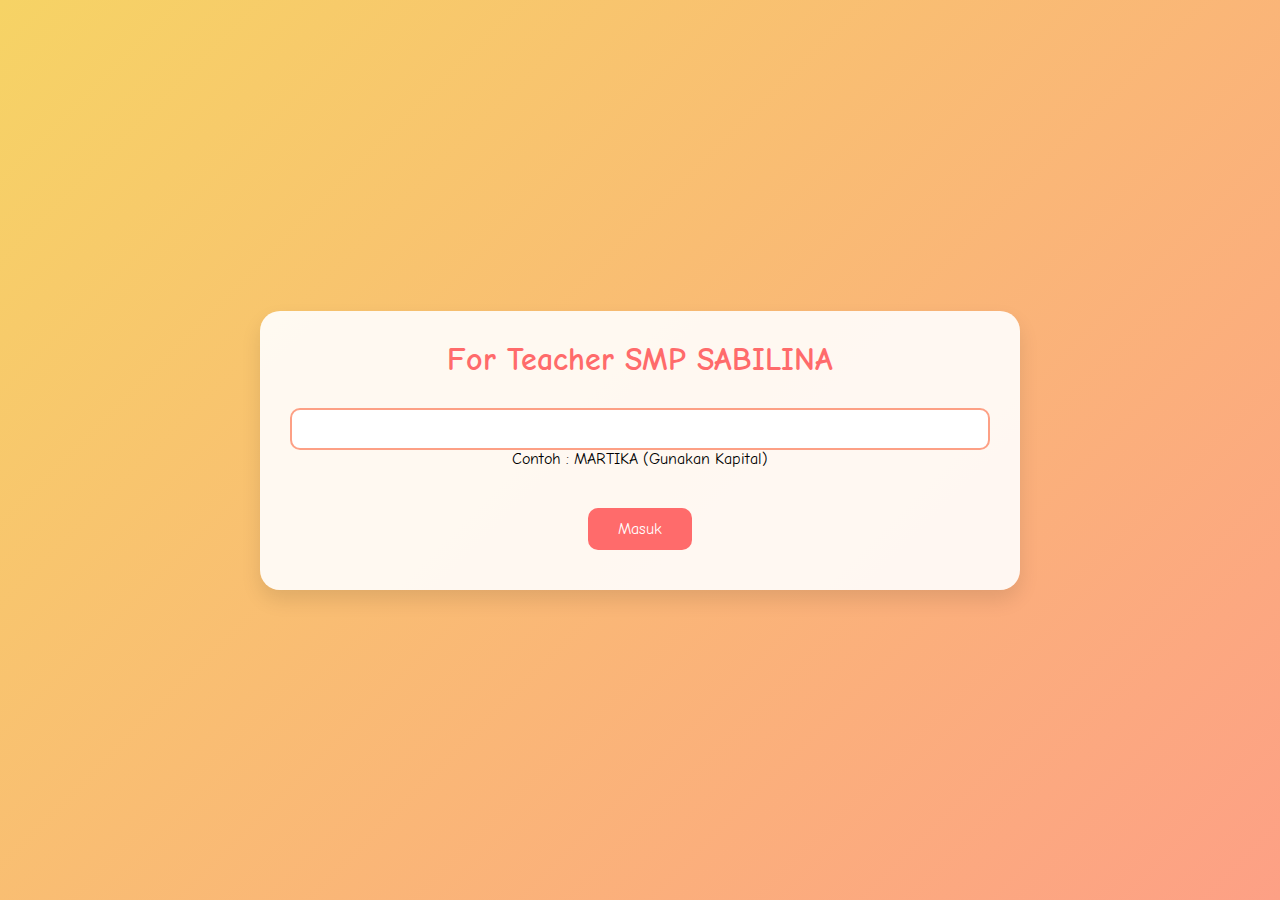
<file: index.html>
<!DOCTYPE html>
<html lang="en">
<head>
    <meta charset="UTF-8">
    <meta name="viewport" content="width=device-width, initial-scale=1.0">
    <title>SMP SWASTA SABILINA</title>
    <link href="https://fonts.googleapis.com/css2?family=Comic+Neue:wght@400;700&display=swap" rel="stylesheet">
    <link rel="stylesheet" href="style.css">
</head>
<body>
    <div class="container">
        <div class="login-box">
            <h2>For Teacher SMP SABILINA</h2>
            <form id="loginForm">
                <div class="input-group">
                    <input type="text" id="teacherName" required>
                    <label>Contoh : MARTIKA (Gunakan Kapital)</label>
                </div>
                <button type="submit" class="btn">Masuk</button>
            </form>
        </div>
    </div>
    <script src="script.js"></script>
</body>
</html>
</file>
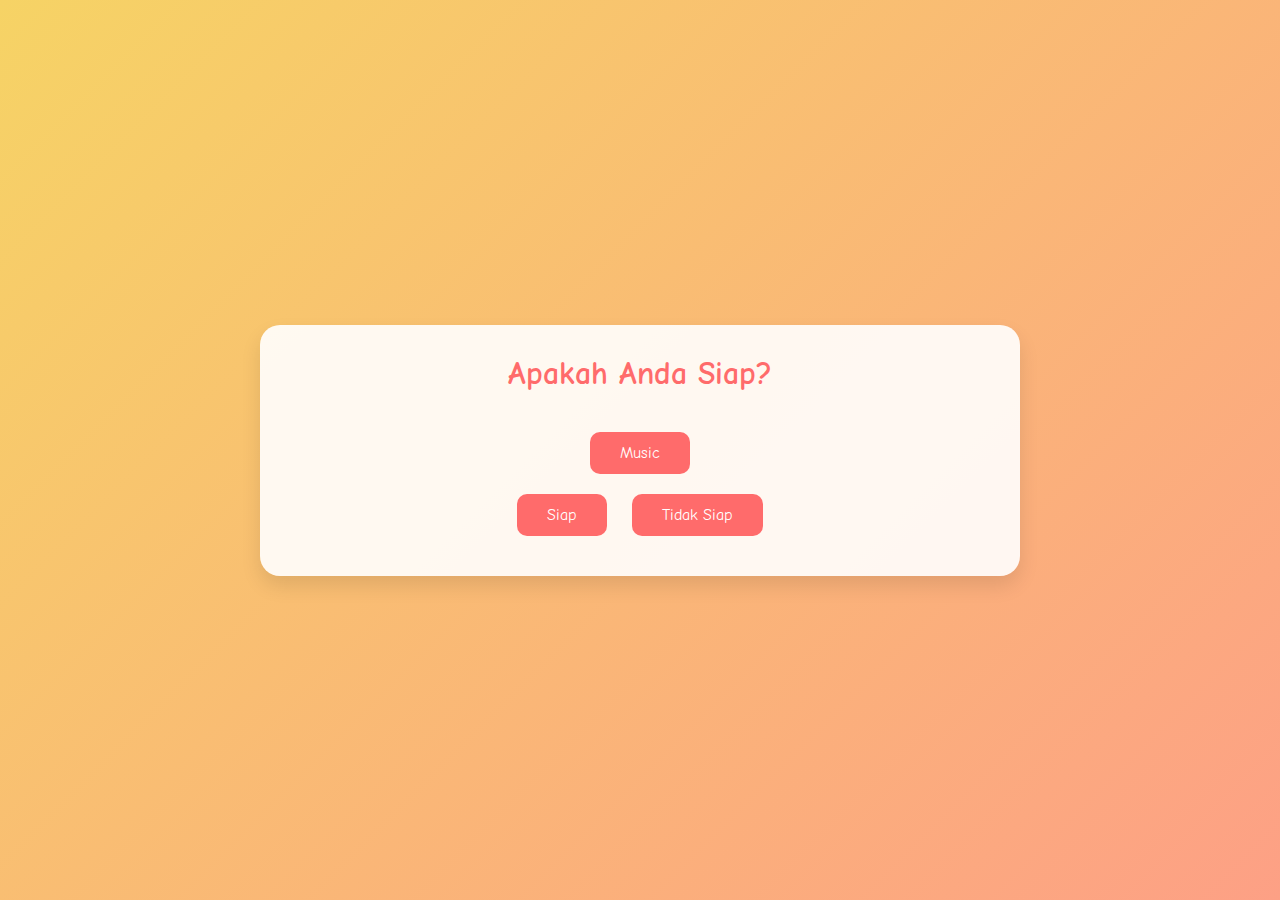
<file: page2.html>
<!DOCTYPE html>
<html lang="en">
<head>
    <meta charset="UTF-8">
    <meta name="viewport" content="width=device-width, initial-scale=1.0">
    <title>SMP SWASTA SABILINA</title>
    <link href="https://fonts.googleapis.com/css2?family=Comic+Neue:wght@400;700&display=swap" rel="stylesheet">
    <link rel="stylesheet" href="style.css">
</head>
<body>
    <div class="container">
        <div class="music-box">
            <h2>Apakah Anda Siap?</h2>
            <button id="playMusic" class="btn">Music</button>
            <div class="choice-buttons">
                <button id="readyBtn" class="btn">Siap</button>
                <button id="notReadyBtn" class="btn">Tidak Siap</button>
            </div>
        </div>
    </div>
    <audio id="bgMusic" src="music.mp3"></audio>
    <script src="page2.js"></script>
</body>
</html>
</file>
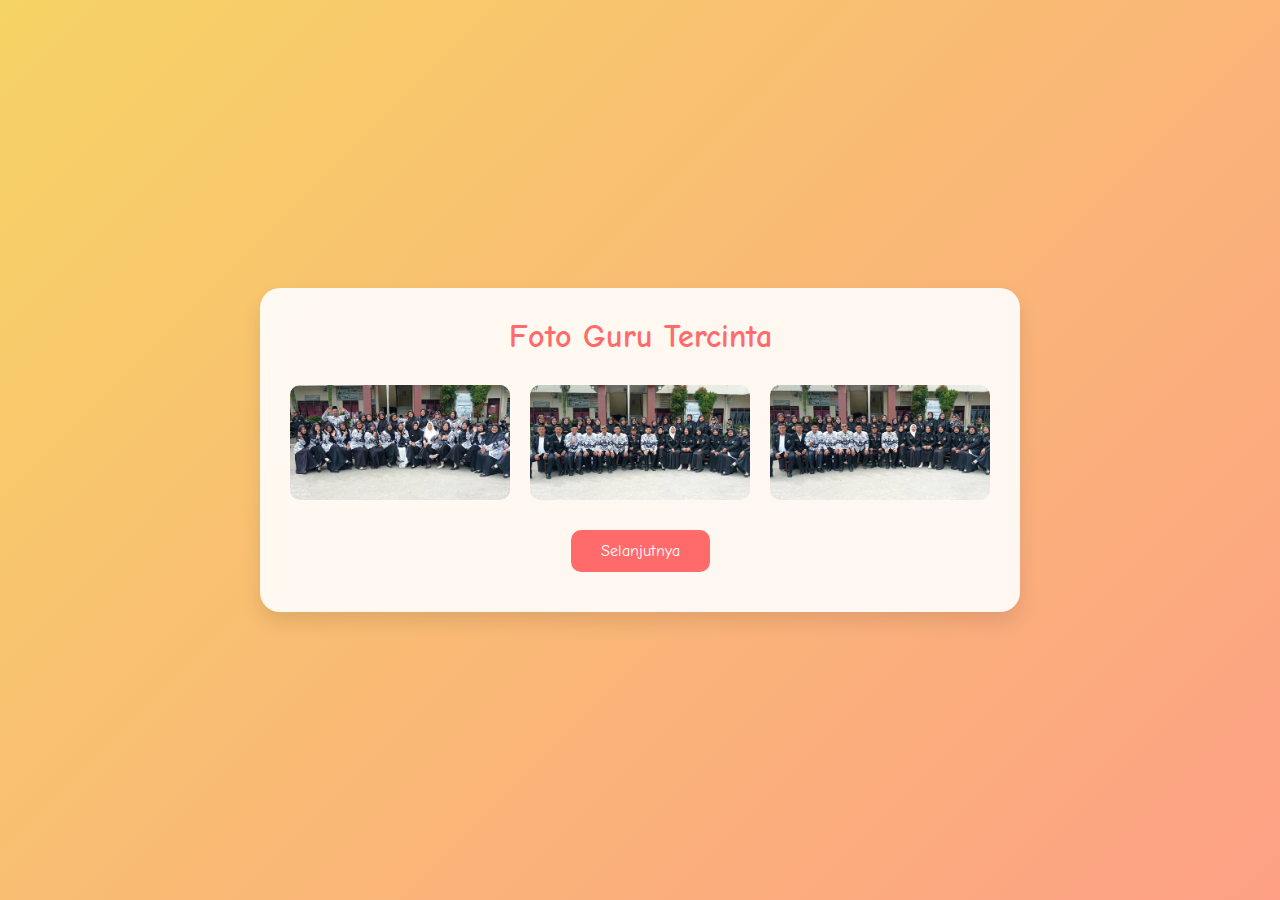
<file: page3.html>
<!DOCTYPE html>
<html lang="en">
<head>
    <meta charset="UTF-8">
    <meta name="viewport" content="width=device-width, initial-scale=1.0">
    <title>SMP SWASTA SABILINA</title>
    <link href="https://fonts.googleapis.com/css2?family=Comic+Neue:wght@400;700&display=swap" rel="stylesheet">
    <link rel="stylesheet" href="style.css">
</head>
<body>
    <div class="container">
        <div class="gallery">
            <h2>Foto Guru Tercinta</h2>
            <div class="photo-container">
                <!-- Photos will be added dynamically via JavaScript -->
            </div>
            <button id="nextBtn" class="btn">Selanjutnya</button>
        </div>
    </div>
    <script src="page3.js"></script>
</body>
</html>
</file>
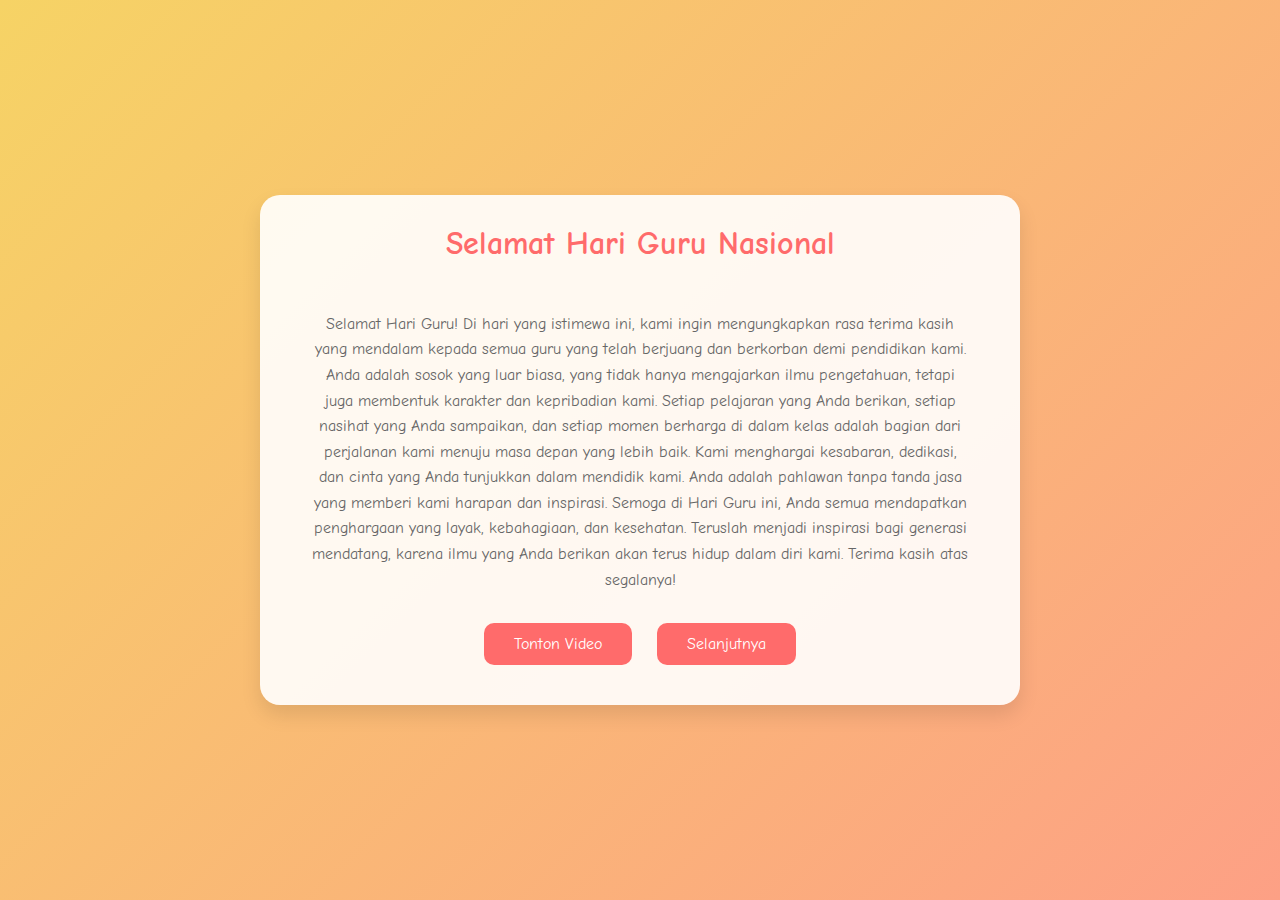
<file: page4.html>
<!DOCTYPE html>
<html lang="en">
<head>
    <meta charset="UTF-8">
    <meta name="viewport" content="width=device-width, initial-scale=1.0">
    <title>Ucapan Hari Guru</title>
    <link href="https://fonts.googleapis.com/css2?family=Comic+Neue:wght@400;700&display=swap" rel="stylesheet">
    <link rel="stylesheet" href="style.css">
</head>
<body>
    <div class="container">
        <div class="greeting-card">
            <h2>Selamat Hari Guru Nasional</h2>
            <div class="message">
                <p>Selamat Hari Guru! Di hari yang istimewa ini, kami ingin mengungkapkan rasa terima kasih yang mendalam kepada semua guru yang telah berjuang dan berkorban demi pendidikan kami. Anda adalah sosok yang luar biasa, yang tidak hanya mengajarkan ilmu pengetahuan, tetapi juga membentuk karakter dan kepribadian kami. 

Setiap pelajaran yang Anda berikan, setiap nasihat yang Anda sampaikan, dan setiap momen berharga di dalam kelas adalah bagian dari perjalanan kami menuju masa depan yang lebih baik. Kami menghargai kesabaran, dedikasi, dan cinta yang Anda tunjukkan dalam mendidik kami. Anda adalah pahlawan tanpa tanda jasa yang memberi kami harapan dan inspirasi.

Semoga di Hari Guru ini, Anda semua mendapatkan penghargaan yang layak, kebahagiaan, dan kesehatan. Teruslah menjadi inspirasi bagi generasi mendatang, karena ilmu yang Anda berikan akan terus hidup dalam diri kami. Terima kasih atas segalanya!</p>
                <!-- Add your message here -->
            </div>
            <button id="watchVideo" class="btn">Tonton Video</button>
            <button id="nextBtn" class="btn">Selanjutnya</button>
        </div>
    </div>
    <script src="page4.js"></script>
</body>
</html>
</file>
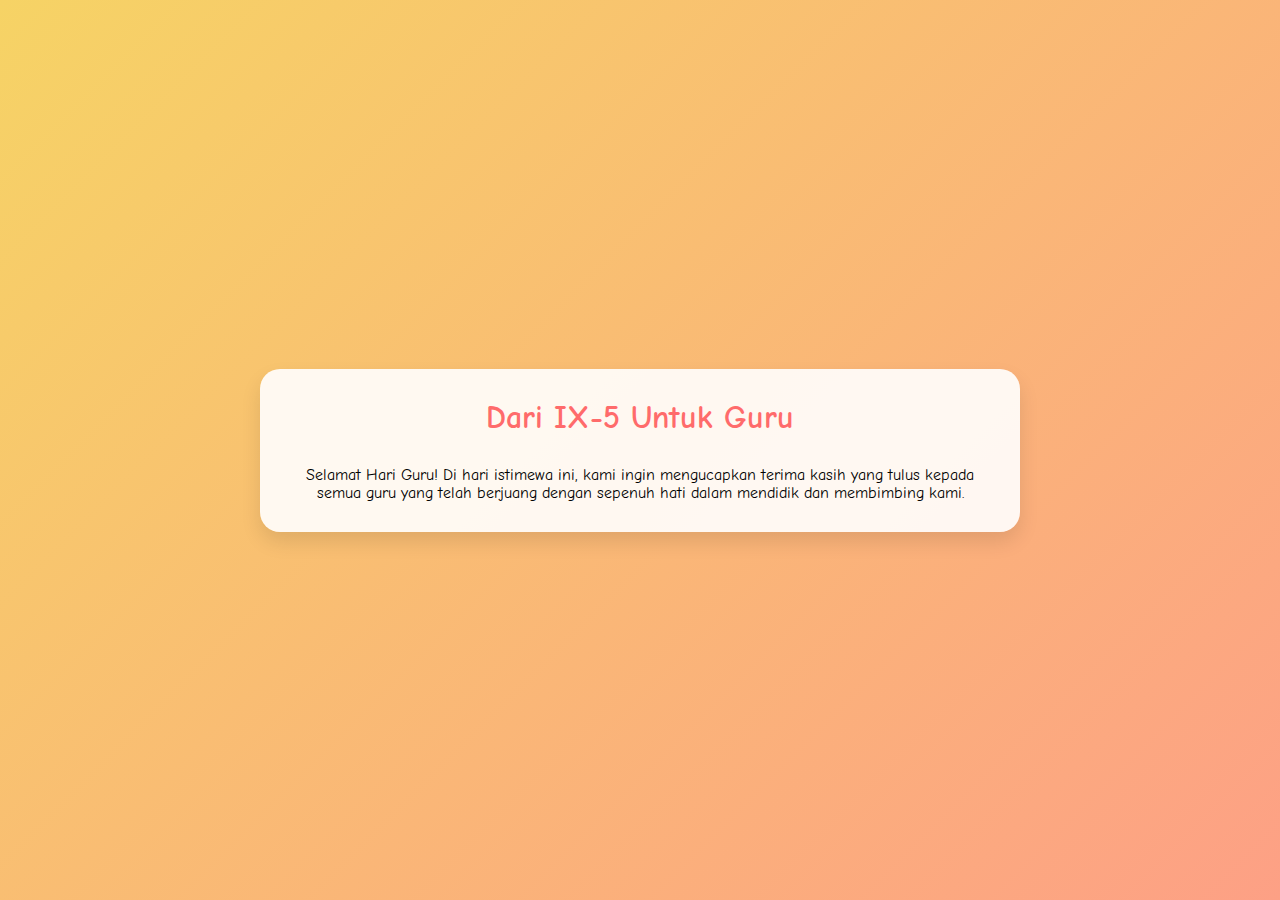
<file: page5.html>
<!DOCTYPE html>
<html lang="en">
<head>
    <meta charset="UTF-8">
    <meta name="viewport" content="width=device-width, initial-scale=1.0">
    <title>Pesan Terakhir</title>
    <link href="https://fonts.googleapis.com/css2?family=Comic+Neue:wght@400;700&display=swap" rel="stylesheet">
    <link rel="stylesheet" href="style.css">
</head>
<body>
    <div class="container">
        <div class="final-message">
            <h2>Dari IX-5 Untuk Guru</h2>
            <div class="animated-message">
                <!-- Messages will be added dynamically -->
            </div>
        </div>
    </div>
    <script src="page5.js"></script>
</body>
</html>
</file>
<file: style.css>
* {
    margin: 0;
    padding: 0;
    box-sizing: border-box;
    font-family: 'Comic Neue', cursive;
}

body {
    background: linear-gradient(135deg, #f6d365 0%, #fda085 100%);
    min-height: 100vh;
    display: flex;
    justify-content: center;
    align-items: center;
}

.container {
    width: 100%;
    max-width: 800px;
    padding: 20px;
}

.login-box, .music-box, .gallery, .greeting-card, .final-message {
    background: rgba(255, 255, 255, 0.9);
    padding: 30px;
    border-radius: 20px;
    box-shadow: 0 10px 20px rgba(0, 0, 0, 0.1);
    text-align: center;
}

h2 {
    color: #ff6b6b;
    margin-bottom: 30px;
    font-size: 2em;
}

.input-group {
    position: relative;
    margin-bottom: 30px;
}

input {
    width: 100%;
    padding: 10px;
    border: 2px solid #fda085;
    border-radius: 10px;
    font-size: 16px;
    outline: none;
}

.btn {
    background: #ff6b6b;
    color: white;
    padding: 12px 30px;
    border: none;
    border-radius: 10px;
    cursor: pointer;
    font-size: 16px;
    margin: 10px;
    transition: transform 0.3s;
}

.btn:hover {
    transform: scale(1.05);
}

.photo-container {
    display: grid;
    grid-template-columns: repeat(auto-fit, minmax(200px, 1fr));
    gap: 20px;
    margin: 20px 0;
}

.photo-container img {
    width: 100%;
    border-radius: 10px;
    transition: transform 0.3s;
}

.photo-container img:hover {
    transform: scale(1.05);
}

.message {
    padding: 20px;
    line-height: 1.6;
    color: #666;
}

.animated-message {
    animation: fadeIn 1s ease-in;
}

@keyframes fadeIn {
    from { opacity: 0; }
    to { opacity: 1; }
}
</file>
